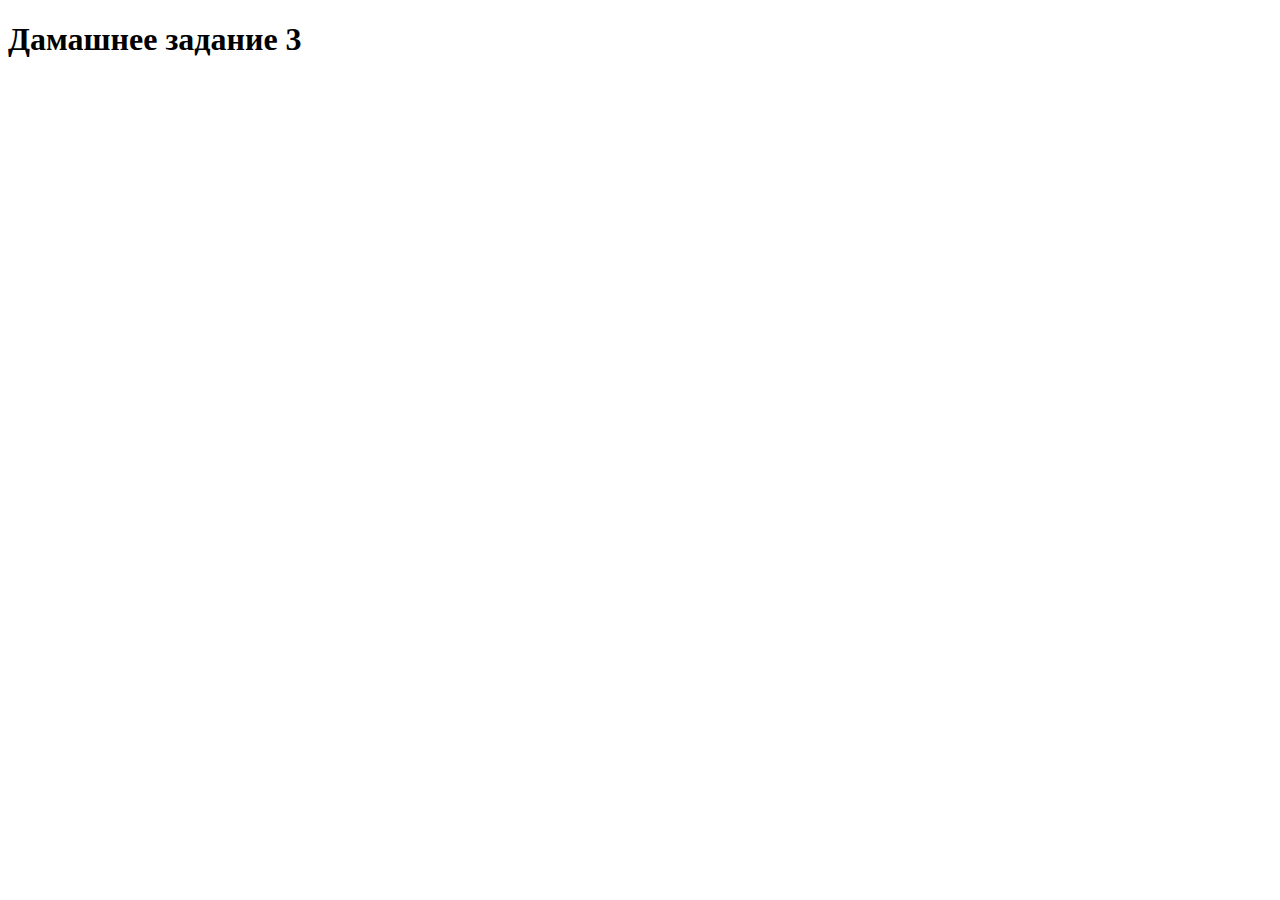
<file: lesson-3/index.html>
<!DOCTYPE html>
<html lang="en">
<head>
    <meta charset="UTF-8">
    <meta name="viewport" content="width=device-width, initial-scale=1.0">
    <meta http-equiv="X-UA-Compatible" content="ie=edge">
    <title>Домашка номер 3</title>
</head>
<body>
    <h1>Дамашнее задание 3</h1>
</body>
</html>
</file>
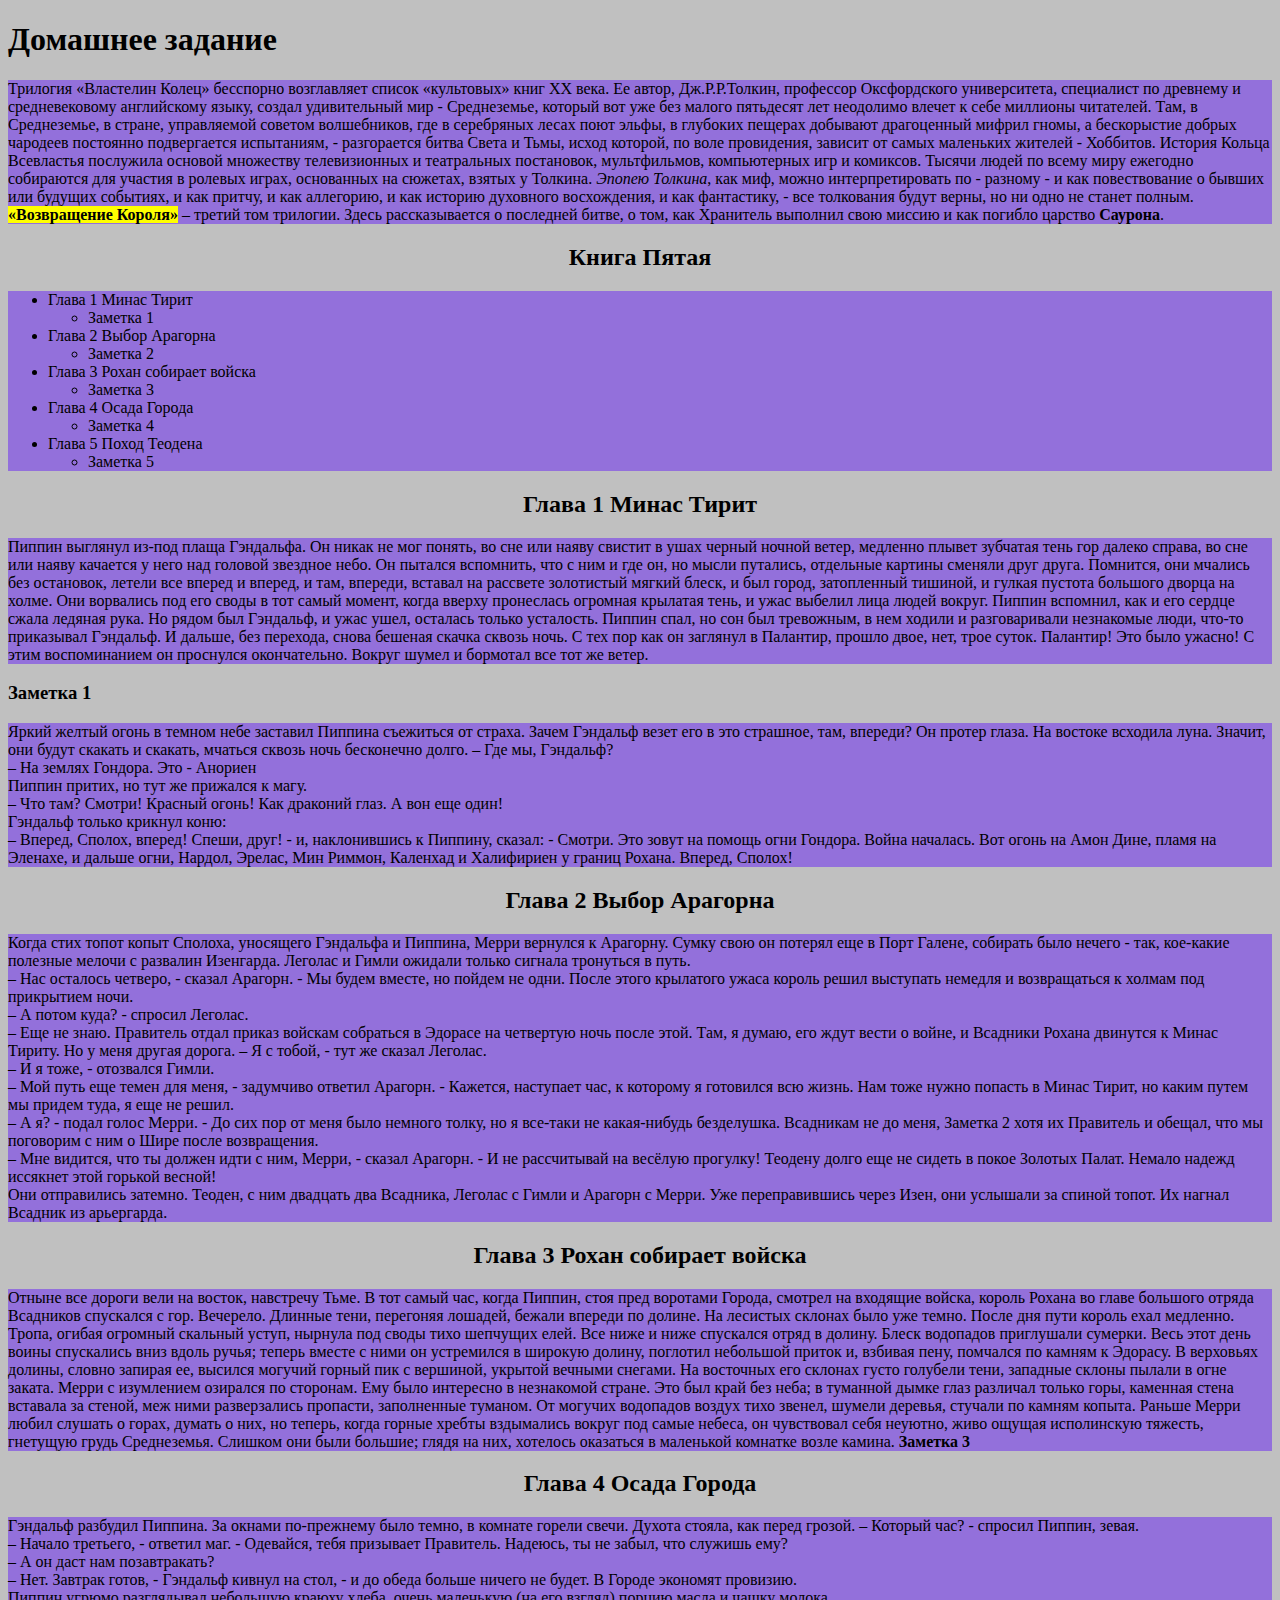
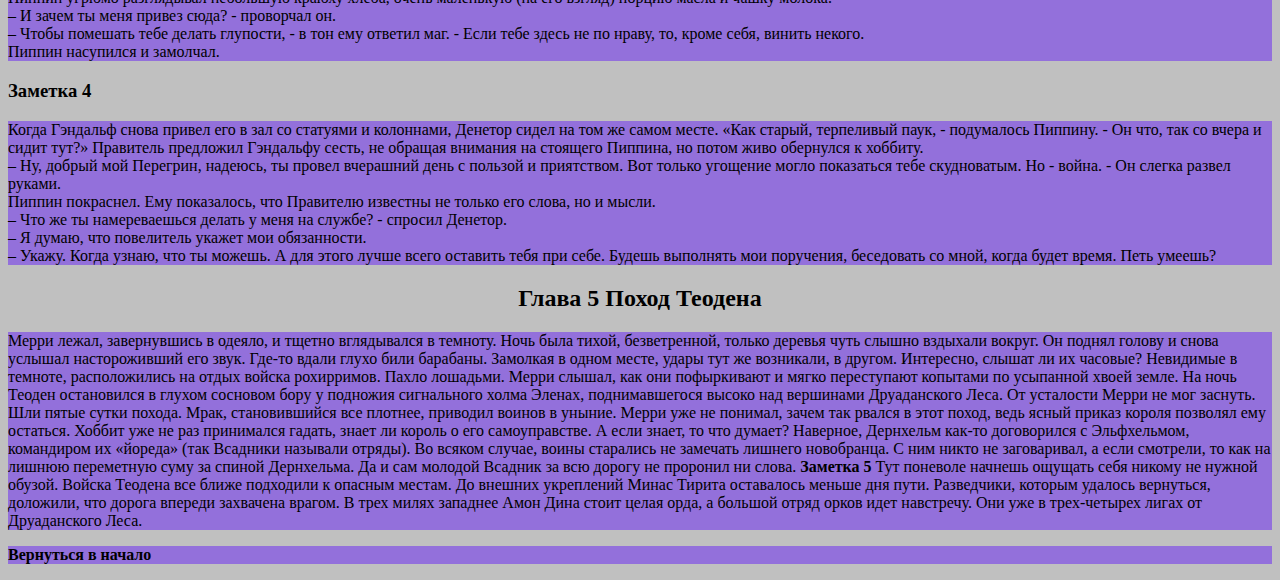
<file: site/index.html>
<!DOCTYPE html>
<html lang="ru">
	<head>
		<meta charset="UTF-8">
		<title>Document</title>
		<link rel="stylesheet" href="css/style.css">
	</head>
	<body>
		<h1>Домашнее задание</h1>
		<p>	Трилогия «Властелин Колец» бесспорно возглавляет список «культовых» книг XX века. Ее автор, Дж.Р.Р.Толкин, профессор Оксфордского университета, специалист по древнему и средневековому английскому языку, создал удивительный мир - Среднеземье, который вот уже без малого пятьдесят лет неодолимо влечет к себе миллионы читателей. Там, в Среднеземье, в стране, управляемой советом волшебников, где в серебряных лесах поют эльфы, в глубоких пещерах добывают драгоценный мифрил гномы, а бескорыстие добрых чародеев постоянно подвергается испытаниям, - разгорается битва Света и Тьмы, исход которой, по воле провидения, зависит от самых маленьких жителей - Хоббитов. История Кольца Всевластья послужила основой множеству телевизионных и театральных постановок, мультфильмов, компьютерных игр и комиксов. Тысячи людей по всему миру ежегодно собираются для участия в ролевых играх, основанных на сюжетах, взятых у Толкина. <i>Эпопею Толкина</i>, как миф, можно интерпретировать по - разному - и как повествование о бывших или будущих событиях, и как притчу, и как аллегорию, и как историю духовного восхождения, и как фантастику, - все толкования будут верны, но ни одно не станет полным. <mark class="text">«Возвращение Короля»</mark> – третий том трилогии. Здесь рассказывается о последней битве, о том, как Хранитель выполнил свою миссию и как погибло царство <b>Саурона</b>.</p>

		<h2>Книга Пятая</h2>
		<ul>
			<li>Глава 1 Минас Тирит
				<ul>
					<li>Заметка 1</li>
				</ul>
			</li>
			<li>Глава 2 Выбор Арагорна
				<ul>
					<li>Заметка 2</li>
				</ul>
			</li>
			<li>Глава 3 Рохан собирает войска
				<ul>
					<li>Заметка 3</li>
				</ul>
			</li>
			<li>Глава 4 Осада Города
				<ul>
					<li>Заметка 4</li>
				</ul>
			</li>	
			<li>Глава 5 Поход Теодена
				<ul>
					<li>Заметка 5</li>
				</ul>
			</li>
		</ul>	

		<h2>Глава 1 Минас Тирит</h2>	
		<p>Пиппин выглянул из-под плаща Гэндальфа. Он никак не мог понять, во сне или наяву свистит в ушах черный ночной ветер, медленно плывет зубчатая тень гор далеко справа, во сне или наяву качается у него над головой звездное небо. Он пытался вспомнить, что с ним и где он, но мысли путались, отдельные картины сменяли друг друга.
		Помнится, они мчались без остановок, летели все вперед и вперед, и там, впереди, вставал на рассвете золотистый мягкий блеск, и был город, затопленный тишиной, и гулкая пустота большого дворца на холме. Они ворвались под его своды в тот самый момент, когда вверху пронеслась огромная крылатая тень, и ужас выбелил лица людей вокруг. Пиппин вспомнил, как и его сердце сжала ледяная рука. Но рядом был Гэндальф, и ужас ушел, осталась только усталость. Пиппин спал, но сон был тревожным, в нем ходили и разговаривали незнакомые люди, что-то приказывал Гэндальф. И дальше, без перехода, снова бешеная скачка сквозь ночь. С тех пор как он заглянул в Палантир, прошло двое, нет, трое суток. Палантир! Это было ужасно! С этим воспоминанием он проснулся окончательно. Вокруг шумел и бормотал все тот же ветер.</p>

		<h3>Заметка 1</h3>
		<p>Яркий желтый огонь в темном небе заставил Пиппина съежиться от страха. Зачем Гэндальф везет его в это страшное, там, впереди? Он протер глаза. На востоке всходила луна. Значит, они будут скакать и скакать, мчаться сквозь ночь бесконечно долго.
		– Где мы, Гэндальф?<br>
		– На землях Гондора. Это - Анориен<br>
		Пиппин притих, но тут же прижался к магу.<br>
		– Что там? Смотри! Красный огонь! Как драконий глаз. А вон еще один!<br>
		Гэндальф только крикнул коню:<br>
		– Вперед, Сполох, вперед! Спеши, друг! - и, наклонившись к Пиппину, сказал: - Смотри. Это зовут на помощь огни Гондора. Война началась. Вот огонь на Амон Дине, пламя на Эленахе, и дальше огни, Нардол, Эрелас, Мин Риммон, Каленхад и Халифириен у границ Рохана. Вперед, Сполох!
		</p>

		<h2>Глава 2 Выбор Арагорна</h2>
		<p>Когда стих топот копыт Сполоха, уносящего Гэндальфа и Пиппина, Мерри вернулся к Арагорну. Сумку свою он потерял еще в Порт Галене, собирать было нечего - так, кое-какие полезные мелочи с развалин Изенгарда. Леголас и Гимли ожидали только сигнала тронуться в путь.<br>
		– Нас осталось четверо, - сказал Арагорн. - Мы будем вместе, но пойдем не одни. После этого крылатого ужаса король решил выступать немедля и возвращаться к холмам под прикрытием ночи.<br>
		– А потом куда? - спросил Леголас.<br>
		– Еще не знаю. Правитель отдал приказ войскам собраться в Эдорасе на четвертую ночь после этой. Там, я думаю, его ждут вести о войне, и Всадники Рохана двинутся к Минас Тириту. Но у меня другая дорога.
		– Я с тобой, - тут же сказал Леголас.<br>
		– И я тоже, - отозвался Гимли.<br>
		– Мой путь еще темен для меня, - задумчиво ответил Арагорн. - Кажется, наступает час, к которому я готовился всю жизнь. Нам тоже нужно попасть в Минас Тирит, но каким путем мы придем туда, я еще не решил.<br>
		– А я? - подал голос Мерри. - До сих пор от меня было немного толку, но я все-таки не какая-нибудь безделушка. Всадникам не до меня, Заметка 2 хотя их Правитель и обещал, что мы поговорим с ним о Шире после возвращения.<br>
		– Мне видится, что ты должен идти с ним, Мерри, - сказал Арагорн. - И не рассчитывай на весёлую прогулку! Теодену долго еще не сидеть в покое Золотых Палат. Немало надежд иссякнет этой горькой весной!<br>
		Они отправились затемно. Теоден, с ним двадцать два Всадника, Леголас с Гимли и Арагорн с Мерри. Уже переправившись через Изен, они услышали за спиной топот. Их нагнал Всадник из арьергарда.
		</p>

		<h2>Глава 3 Рохан собирает войска</h2>
		<p>Отныне все дороги вели на восток, навстречу Тьме. В тот самый час, когда Пиппин, стоя пред воротами Города, смотрел на входящие войска, король Рохана во главе большого отряда Всадников спускался с гор.
		Вечерело. Длинные тени, перегоняя лошадей, бежали впереди по долине. На лесистых склонах было уже темно. После дня пути король ехал медленно. Тропа, огибая огромный скальный уступ, нырнула под своды тихо шепчущих елей. Все ниже и ниже спускался отряд в долину. Блеск водопадов приглушали сумерки.
		Весь этот день воины спускались вниз вдоль ручья; теперь вместе с ними он устремился в широкую долину, поглотил небольшой приток и, взбивая пену, помчался по камням к Эдорасу. В верховьях долины, словно запирая ее, высился могучий горный пик с вершиной, укрытой вечными снегами. На восточных его склонах густо голубели тени, западные склоны пылали в огне заката.
		Мерри с изумлением озирался по сторонам. Ему было интересно в незнакомой стране. Это был край без неба; в туманной дымке глаз различал только горы, каменная стена вставала за стеной, меж ними разверзались пропасти, заполненные туманом. От могучих водопадов воздух тихо звенел, шумели деревья, стучали по камням копыта. Раньше Мерри любил слушать о горах, думать о них, но теперь, когда горные хребты вздымались вокруг под самые небеса, он чувствовал себя неуютно, живо ощущая исполинскую тяжесть, гнетущую грудь Среднеземья. Слишком они были большие; глядя на них, хотелось оказаться в маленькой комнатке возле камина. <b>Заметка 3</b>
		</p>

		<h2>Глава 4 Осада Города</h2>
		<p>Гэндальф разбудил Пиппина. За окнами по-прежнему было темно, в комнате горели свечи. Духота стояла, как перед грозой.
		– Который час? - спросил Пиппин, зевая.<br>
		– Начало третьего, - ответил маг. - Одевайся, тебя призывает Правитель. Надеюсь, ты не забыл, что служишь ему?<br>
		– А он даст нам позавтракать?<br>
		– Нет. Завтрак готов, - Гэндальф кивнул на стол, - и до обеда больше ничего не будет. В Городе экономят провизию.<br>
		Пиппин угрюмо разглядывал небольшую краюху хлеба, очень маленькую (на его взгляд) порцию масла и чашку молока.<br>
		– И зачем ты меня привез сюда? - проворчал он.<br>
		– Чтобы помешать тебе делать глупости, - в тон ему ответил маг. - Если тебе здесь не по нраву, то, кроме себя, винить некого.<br>
		Пиппин насупился и замолчал.
		</p>

		<h3>Заметка 4</h3>
		<p>Когда Гэндальф снова привел его в зал со статуями и колоннами, Денетор сидел на том же самом месте. «Как старый, терпеливый паук, - подумалось Пиппину. - Он что, так со вчера и сидит тут?» Правитель предложил Гэндальфу сесть, не обращая внимания на стоящего Пиппина, но потом живо обернулся к хоббиту.<br>
		– Ну, добрый мой Перегрин, надеюсь, ты провел вчерашний день с пользой и приятством. Вот только угощение могло показаться тебе скудноватым. Но - война. - Он слегка развел руками.<br>
		Пиппин покраснел. Ему показалось, что Правителю известны не только его слова, но и мысли.<br>
		– Что же ты намереваешься делать у меня на службе? - спросил Денетор.<br>
		– Я думаю, что повелитель укажет мои обязанности.<br>
		– Укажу. Когда узнаю, что ты можешь. А для этого лучше всего оставить тебя при себе. Будешь выполнять мои поручения, беседовать со мной, когда будет время. Петь умеешь?</p>

		<h2>Глава 5 Поход Теодена</h2>
		<p>Мерри лежал, завернувшись в одеяло, и тщетно вглядывался в темноту. Ночь была тихой, безветренной, только деревья чуть слышно вздыхали вокруг. Он поднял голову и снова услышал настороживший его звук. Где-то вдали глухо били барабаны. Замолкая в одном месте, удары тут же возникали, в другом. Интересно, слышат ли их часовые?
		Невидимые в темноте, расположились на отдых войска рохирримов. Пахло лошадьми. Мерри слышал, как они пофыркивают и мягко переступают копытами по усыпанной хвоей земле. На ночь Теоден остановился в глухом сосновом бору у подножия сигнального холма Эленах, поднимавшегося высоко над вершинами Друаданского Леса.
		От усталости Мерри не мог заснуть. Шли пятые сутки похода. Мрак, становившийся все плотнее, приводил воинов в уныние. Мерри уже не понимал, зачем так рвался в этот поход, ведь ясный приказ короля позволял ему остаться. Хоббит уже не раз принимался гадать, знает ли король о его самоуправстве. А если знает, то что думает? Наверное, Дернхельм как-то договорился с Эльфхельмом, командиром их «йореда» (так Всадники называли отряды). Во всяком случае, воины старались не замечать лишнего новобранца. С ним никто не заговаривал, а если смотрели, то как на лишнюю переметную суму за спиной Дернхельма. Да и сам молодой Всадник за всю дорогу не проронил ни слова. <b>Заметка 5</b> Тут поневоле начнешь ощущать себя никому не нужной обузой.
		Войска Теодена все ближе подходили к опасным местам. До внешних укреплений Минас Тирита оставалось меньше дня пути. Разведчики, которым удалось вернуться, доложили, что дорога впереди захвачена врагом. В трех милях западнее Амон Дина стоит целая орда, а большой отряд орков идет навстречу. Они уже в трех-четырех лигах от Друаданского Леса.
		</p>

		<p><b>Вернуться в начало</b></p>
	</body>
</html>
</file>
<file: site/css/style.css>
h2 {
	text-align: center;
}
body {
	background-color: #c0c0c0;
}
.text {	
	font-weight: bold;
}
p {
	background-color:  #9370DB;
}
ul { 
	background-color:  #9370DB
}
</file>
